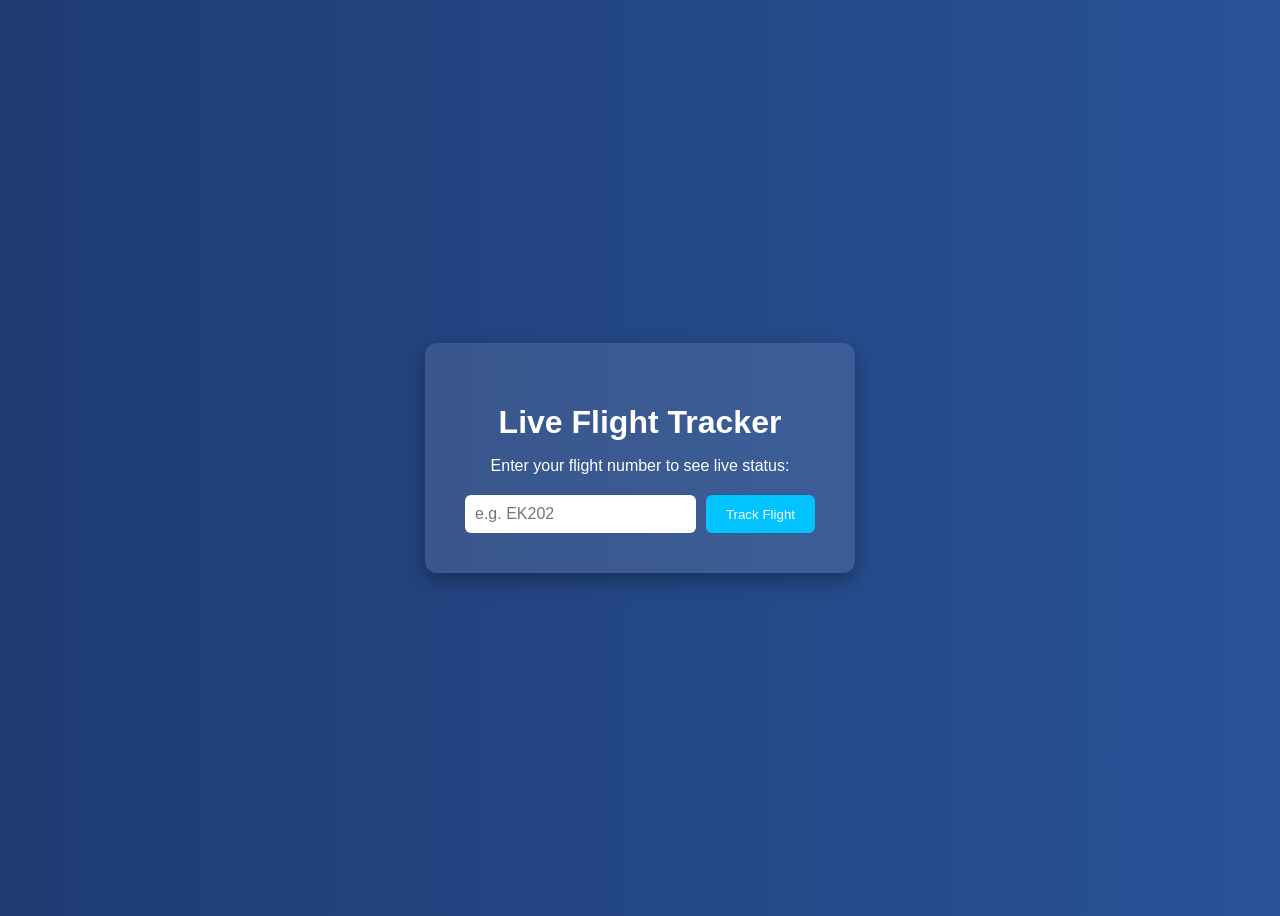
<file: track/track.html>
<!DOCTYPE html>
<html lang="en">
<head>
  <meta charset="UTF-8">
  <title>Live Flight Tracker</title>
  <link rel="stylesheet" href="track.css">
  <script src="track.js" defer></script>
</head>
<body>
  <div class="tracker-container">
    <h1>Live Flight Tracker</h1>
    <p>Enter your flight number to see live status:</p>
    
    <div class="search-box">
      <input type="text" id="flightInput" placeholder="e.g. EK202">
      <button id="trackBtn">Track Flight</button>
    </div>
  </div>
</body>
</html>
</file>
<file: track/track.css>
body {
  font-family: Arial, sans-serif;
  background: linear-gradient(to right, #1e3c72, #2a5298);
  color: white;
  text-align: center;
  height: 100vh;
  display: flex;
  justify-content: center;
  align-items: center;
}

.tracker-container {
  background: rgba(255, 255, 255, 0.1);
  padding: 40px;
  border-radius: 12px;
  box-shadow: 0 8px 20px rgba(0,0,0,0.3);
  width: 350px;
}

h1 {
  margin-bottom: 10px;
}

.search-box {
  margin-top: 20px;
  display: flex;
  gap: 10px;
}

.search-box input {
  flex: 1;
  padding: 10px;
  border-radius: 6px;
  border: none;
  outline: none;
  font-size: 16px;
}

.search-box button {
  background-color: #00c3ff;
  color: white;
  border: none;
  padding: 10px 20px;
  border-radius: 6px;
  cursor: pointer;
  transition: background 0.3s;
}

.search-box button:hover {
  background-color: #009adf;
}
</file>
